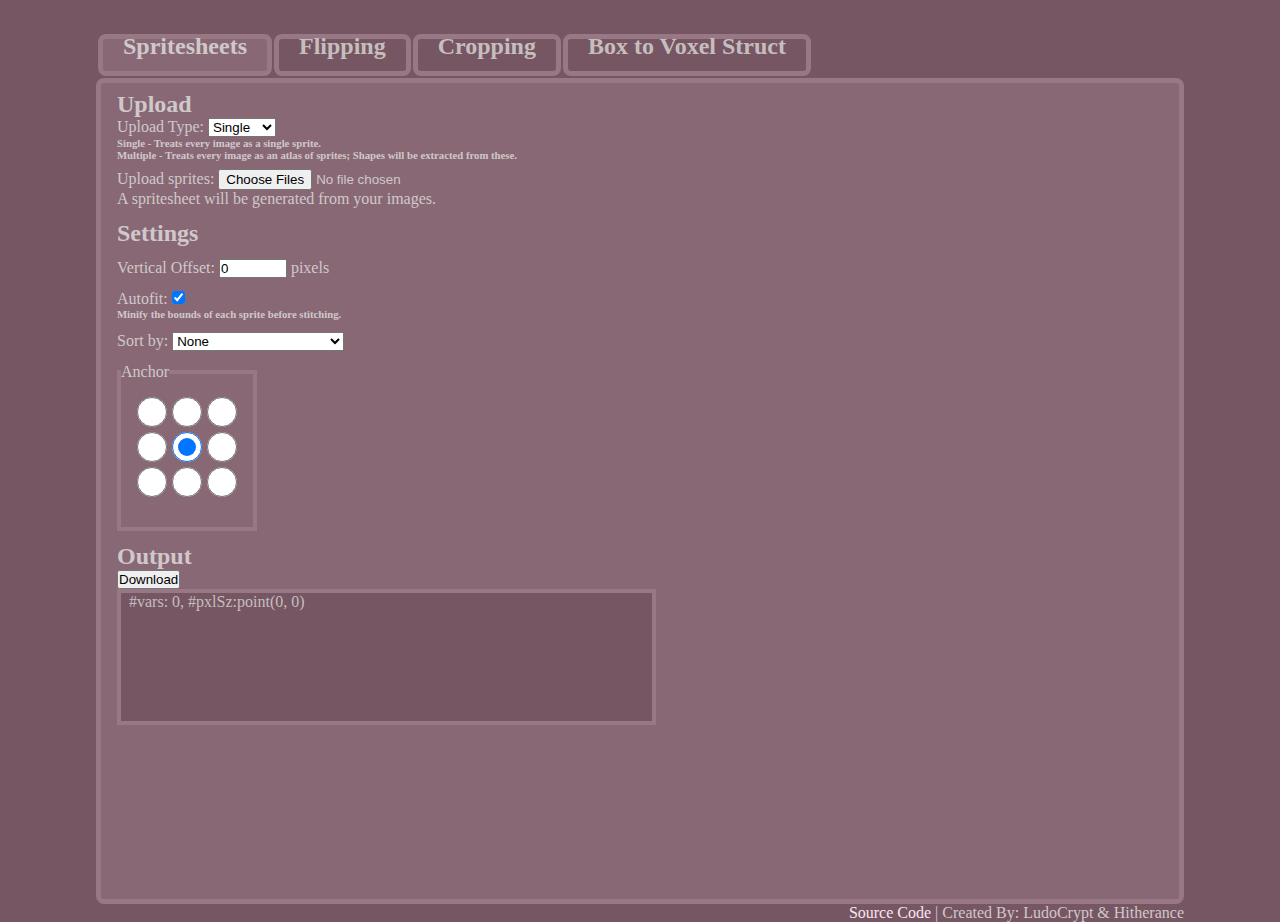
<file: index.html>
<!DOCTYPE html>
<html lang="en">
<head>
  <meta charset="UTF-8">
  <meta name="viewport" content="width=device-width, initial-scale=1.0">
  <title>Spritesheet Creator</title>
  <link rel="stylesheet" href="styles.css"></style>
  <link rel="stylesheet" href="index.css"></style>
  <script src="spritesheet.js"></script>
</head>
<body>
  <div id="notBackground">
    <table id="pages">
      <tr>
        <th id="firstpage">
          <a href="index.html">Spritesheets</a>
        </th>
        <th id="secondpage">
          <a href="pagetwo.html">Flipping</a>
        </th>
        <th id="thirdpage">
          <a href="pagethree.html">Cropping</a>
        </th>
        <th id="fourthpage">
          <a href="pagefour.html">Box to Voxel Struct</a>
        </th>
      </tr>
    </table>
    <div id="mainColumn">

      <!-- Alright this is where I started copy and pasting shit. -->
      <section>
        <h2>Upload</h2>
        <div>
          <p id="uploadType">Upload Type: </p>
          <select name="uploadTypeBox" id="uploadTypeBox" class="formBox" required>
            <option value="multiple">Single</option>
            <option value="spritesheet">Multiple</option>
          </select>
          <h6>Single - Treats every image as a single sprite. <br>Multiple - Treats every image as an atlas of sprites; Shapes will be extracted from these.</h6>
        </div>
        <label>Upload sprites: <input id="imageInput" type="file" accept="image/png" multiple></label>
        <p id="inputText">A spritesheet will be generated from your images.</p>
      </section>

      <section class="settings">
        <h2>Settings</h2>
        <div>
          <label>Vertical Offset: <input id="vOffset" type="number" min="-100" max="100" value="0"> pixels</label>
        </div>
        <div>
          <label for="autofit">Autofit: </label>
          <input type="checkbox" id="autofit" name="autofit" value="autofit" checked><br>
          <h6>Minify the bounds of each sprite before stitching.</h6>
        </div>
        <div>
          <p id="sortType">Sort by: </p>
          <select name="sortTypeBox" id="sortTypeBox" class="formBox" required>
            <option value="na">None</option>
            <option value="widtha">Width Ascending</option>
            <option value="heighta">Height Ascending</option>
            <option value="areaa">Aspect Ratio Ascending</option>
            <option value="widthb">Width Descending</option>
            <option value="heightb">Height Descending</option>
            <option value="areab">Aspect Ratio Descending</option>
          </select>
        </div>
        <fieldset title="Where to anchor the sprites.">
          <legend>Anchor</legend>
          <div id="anchorGrid">
            <input type="radio" name="anchor" id="topLeft" data-anchor="0,0">
            <input type="radio" name="anchor" id="top" data-anchor="0,1">
            <input type="radio" name="anchor" id="topRight" data-anchor="0,2">
            <input type="radio" name="anchor" id="left" data-anchor="1,0">
            <input type="radio" name="anchor" id="center" data-anchor="1,1" checked>
            <input type="radio" name="anchor" id="right" data-anchor="1,2">
            <input type="radio" name="anchor" id="bottomLeft" data-anchor="2,0">
            <input type="radio" name="anchor" id="bottom" data-anchor="2,1">
            <input type="radio" name="anchor" id="bottomRight" data-anchor="2,2">
          </div>
        </fieldset>
      </section>

      <section>
        <h2>Output</h2>
        <input type="button" value="Download" onclick="combineBtn()">
        <div id="outputBox">
          <p id="output">#vars: 0, #pxlSz:point(0, 0)</p>
        </div>
      </section>
    </div>
  </div>
  <footer>
    <a href="https://github.com/LudoCrypt/Ludo-Misc-Scripts">Source Code</a>
    <p> | Created By: LudoCrypt & Hitherance</p>
  </footer>
</body>
</html>
</file>
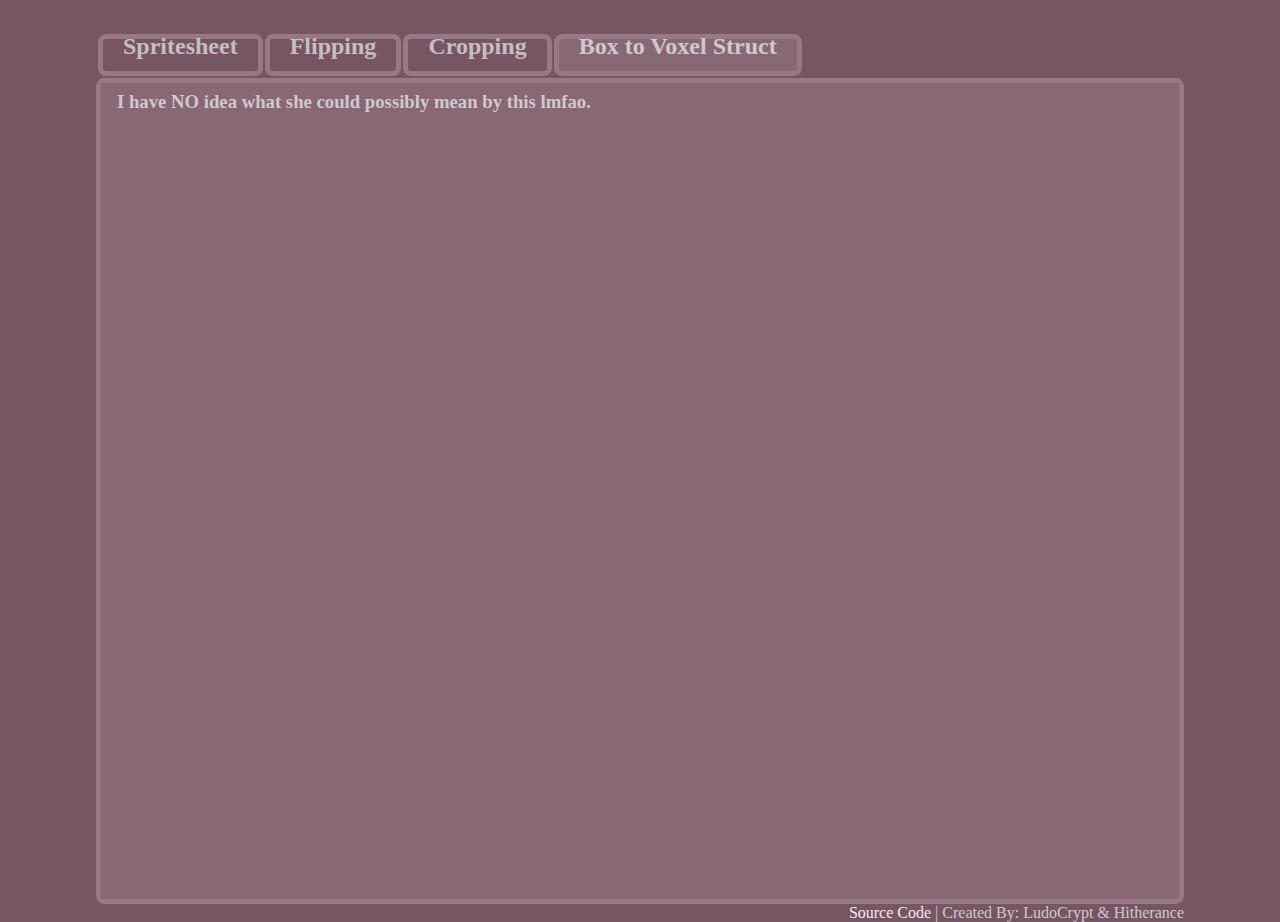
<file: pagefour.html>
<!DOCTYPE html>
<html lang="en">
<head>
  <meta charset="UTF-8">
  <meta name="viewport" content="width=device-width, initial-scale=1.0">
  <title>Document</title>
  <link rel="stylesheet" href="styles.css"></style>
  <link rel="stylesheet" href="pagefour.css"></style>
</head>
<body>
  <div id="notBackground">
    <table id="pages">
      <tr>
        <th id="firstpage">
          <a href="index.html">Spritesheet</a>
        </th>
        <th id="secondpage">
          <a href="pagetwo.html">Flipping</a>
        </th>
        <th id="thirdpage">
          <a href="pagethree.html">Cropping</a>
        </th>
        <th id="fourthpage">
          <a href="pagefour.html">Box to Voxel Struct</a>
        </th>
      </tr>
    </table>
    <div id="mainColumn">
      <h3>I have NO idea what she could possibly mean by this lmfao.</h3>
    </div>
  </div>
  <footer>
    <a href="https://github.com/LudoCrypt/Ludo-Misc-Scripts">Source Code</a>
    <p> | Created By: LudoCrypt & Hitherance</p>
  </footer>
</body>
</html>
</file>
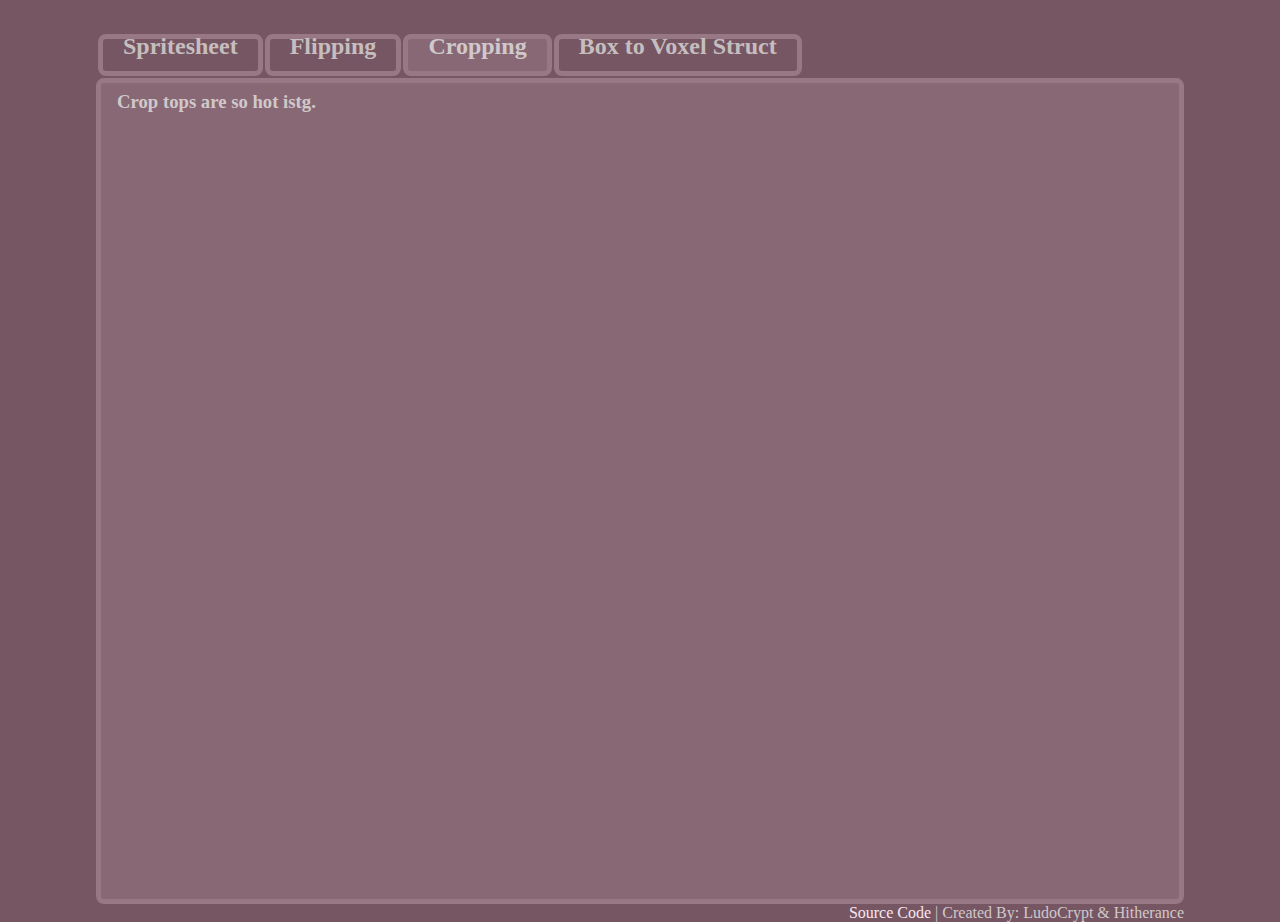
<file: pagethree.html>
<!DOCTYPE html>
<html lang="en">
<head>
  <meta charset="UTF-8">
  <meta name="viewport" content="width=device-width, initial-scale=1.0">
  <title>Document</title>
  <link rel="stylesheet" href="styles.css"></style>
  <link rel="stylesheet" href="pagethree.css"></style>
</head>
<body>
  <div id="notBackground">
    <table id="pages">
      <tr>
        <th id="firstpage">
          <a href="index.html">Spritesheet</a>
        </th>
        <th id="secondpage">
          <a href="pagetwo.html">Flipping</a>
        </th>
        <th id="thirdpage">
          <a href="pagethree.html">Cropping</a>
        </th>
        <th id="fourthpage">
          <a href="pagefour.html">Box to Voxel Struct</a>
        </th>
      </tr>
    </table>
    <div id="mainColumn">
      <h3>Crop tops are so hot istg.</h3>
    </div>
  </div>
  <footer>
    <a href="https://github.com/LudoCrypt/Ludo-Misc-Scripts">Source Code</a>
    <p> | Created By: LudoCrypt & Hitherance</p>
  </footer>
</body>
</html>
</file>
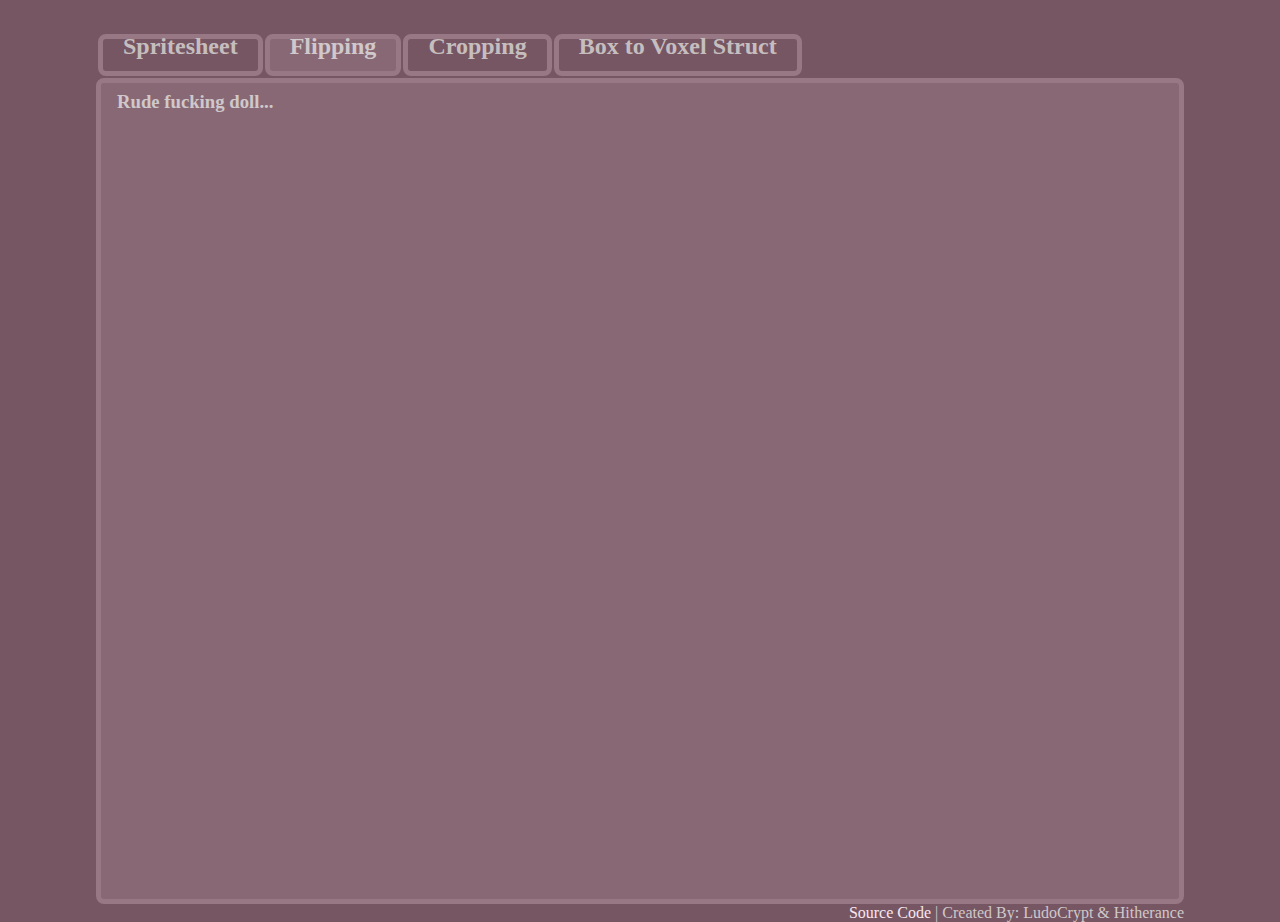
<file: pagetwo.html>
<!DOCTYPE html>
<html lang="en">
<head>
  <meta charset="UTF-8">
  <meta name="viewport" content="width=device-width, initial-scale=1.0">
  <title>Document</title>
  <link rel="stylesheet" href="styles.css"></style>
  <link rel="stylesheet" href="pagetwo.css"></style>
</head>
<body>
  <div id="notBackground">
    <table id="pages">
      <tr>
        <th id="firstpage">
          <a href="index.html">Spritesheet</a>
        </th>
        <th id="secondpage">
          <a href="pagetwo.html">Flipping</a>
        </th>
        <th id="thirdpage">
          <a href="pagethree.html">Cropping</a>
        </th>
        <th id="fourthpage">
          <a href="pagefour.html">Box to Voxel Struct</a>
        </th>
      </tr>
    </table>
    <div id="mainColumn">
      <h3>Rude fucking doll...</h3>
    </div>
  </div>
  <footer>
    <a href="https://github.com/LudoCrypt/Ludo-Misc-Scripts">Source Code</a>
    <p> | Created By: LudoCrypt & Hitherance</p>
  </footer>
</body>
</html>
</file>
<file: styles.css>
* {
  margin: 0;
  padding: 0;
}

body {
  background: #765663;
  font-family: segoe print;
}

#notBackground {
  margin: 2rem 6rem 0;
}

#pages th {
  border: 5px solid #987885;
  border-radius: 8px;
  height: 2rem;
}

a {
  color: #c6bebe;
  text-decoration: none;
  font-size: 1.5rem;
  display: block;
  margin-right: 2.5rem;
  width: 100%;
  height: 140%;
}

#pages th:hover {
  background-color: #886875;
}

#pages th:hover a {
  color: #d0c8ca;
}

th p {
  margin: .5rem;
}

#mainColumn {
  height: 50rem;
  border: 5px solid #987885;
  border-radius: 8px;
  background-color: #886875;
  color: #d0c8ca;
  padding: 0.5rem 1rem;
}

footer {
  font-size: 1rem;
  color: #d0c8ca;
  margin-right: 6rem;
  text-align: right;
}

footer a {
  font-size: 1rem;
  display: inline;
  margin: 0;
  color: #f9e6ef;
}

footer p {
  display: inline;
}
</file>
<file: index.css>
#firstpage {
  background-color: #886875;
}

#firstpage a {
  color: #d0c8ca;
}

.settings > * {
  margin-top: 12px;
  margin-bottom: 12px;
}

#spritesheet {
  width: 800px;
  height: 600px;
  position: relative;
  border: 1px solid #888;
  background: #eee;
  margin-top: 15px;
}

#sortType {
  display: inline;
}

#uploadType {
  display: inline;
}

fieldset {
  border: 4px solid #987885;
  width: 1%;
  height: 10rem;
}

#anchorGrid {
  display: grid;
  grid-template-columns: repeat(3, 1fr);
  gap: 5px;
  width: 90px;
  justify-content: start;
  margin: 1rem 1.6rem 1rem 1rem;
}

#anchorGrid input {
  width: 30px;
  height: 30px;
  cursor: pointer;
}

#outputBox {
  padding-left: 0.5rem;
  color: #c6bebe;
  background: #765663;
  width: 50%;
  height: 8rem;
  border: 4px solid #987885;
}

h6 {
  margin-bottom: 0.5rem;

}
</file>
<file: pagefour.css>
#fourthpage {
  background-color: #886875;
}

#fourthpage a {
  color: #d0c8ca;
}
</file>
<file: pagethree.css>
#thirdpage {
  background-color: #886875;
}

#thirdpage a {
  color: #d0c8ca;
}
</file>
<file: pagetwo.css>
#secondpage {
  background-color: #886875;
}

#secondpage a {
  color: #d0c8ca;
}
</file>
